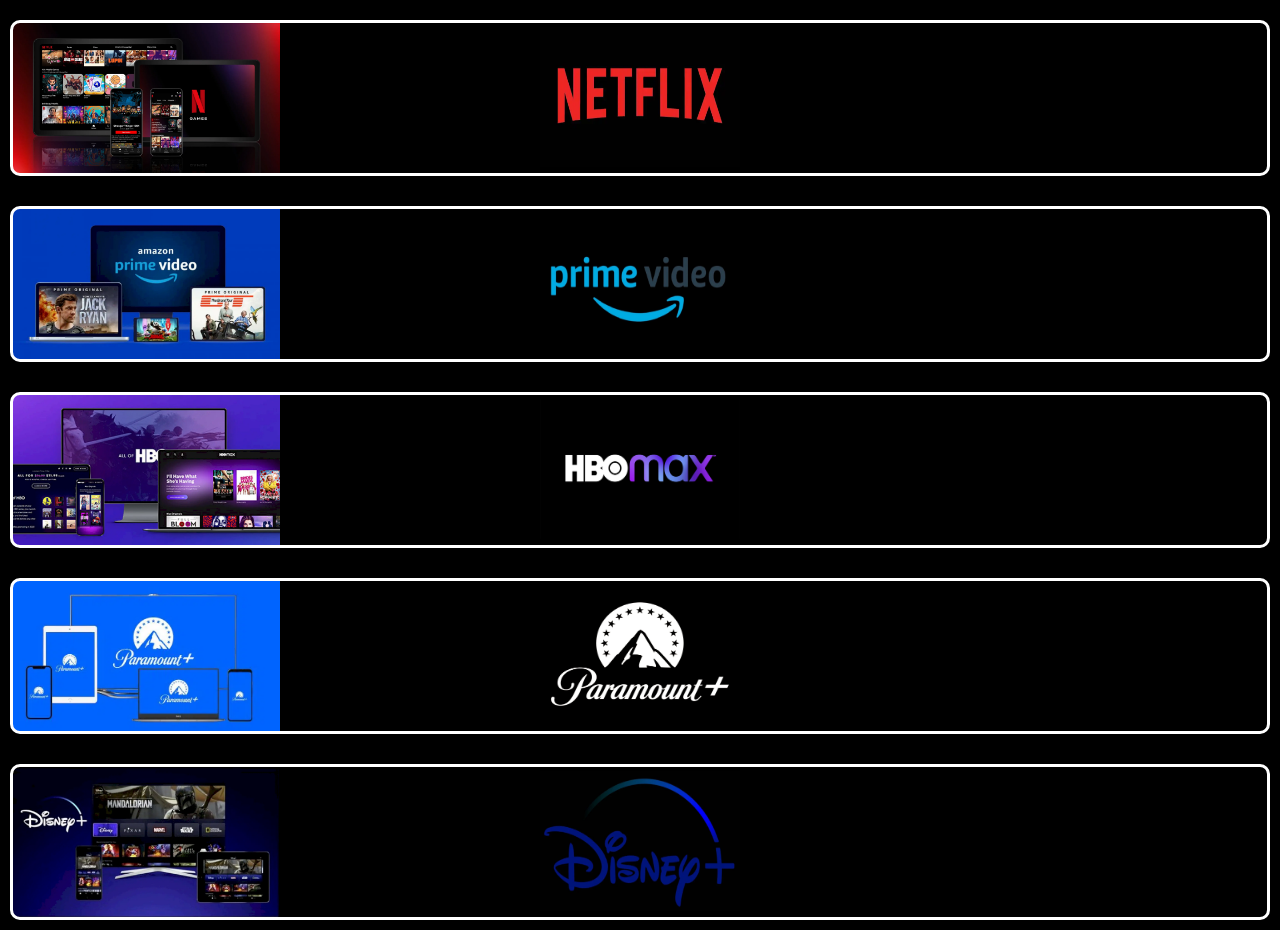
<file: plataformas.html>
<!DOCTYPE html>
<html lang="en">

<head>
    <meta charset="UTF-8">
    <meta http-equiv="X-UA-Compatible" content="IE=edge">
    <meta name="viewport" content="width=device-width, initial-scale=1.0">
    <title>Plataformas</title>
    <link rel="stylesheet" href="css\normalize.css">
    <link rel="stylesheet" href="css\quevemos.css">
</head>

<body>
    <a href="https://www.netflix.com/ar/">
        <div class="netflix">
            <div class="netflixbarra">
                <img src="./img/netflixbarra.png" alt="">
            </div>
        </div>
    </a>
    <a href="https://www.primevideo.com/">
        <div class="amazon">
            <div class="amazonprimebarra">
                <img src="./img/primevideo.png" alt="">
            </div>
        </div>
    </a>
    <a href="https://www.hbomax.com/ar/es">
        <div class="hbo">
            <div class="hbobarra">
                <img src="./img/hbobarra.png" alt="">
            </div>
        </div>
    </a>
    <a href="https://www.paramountplus.com/home/">
        <div class="paramount">
            <div class="paramountbarra">
                <img src="./img/paramountbarra.png" alt="">
            </div>
        </div>
    </a>
    <a href="https://www.disneyplus.com/es-ar">
        <div class="disney">
            <div class="disneybarra">
                <img src="./img/disney2.png" alt="">
            </div>
        </div>
    </a>
</body>

</html>
</file>
